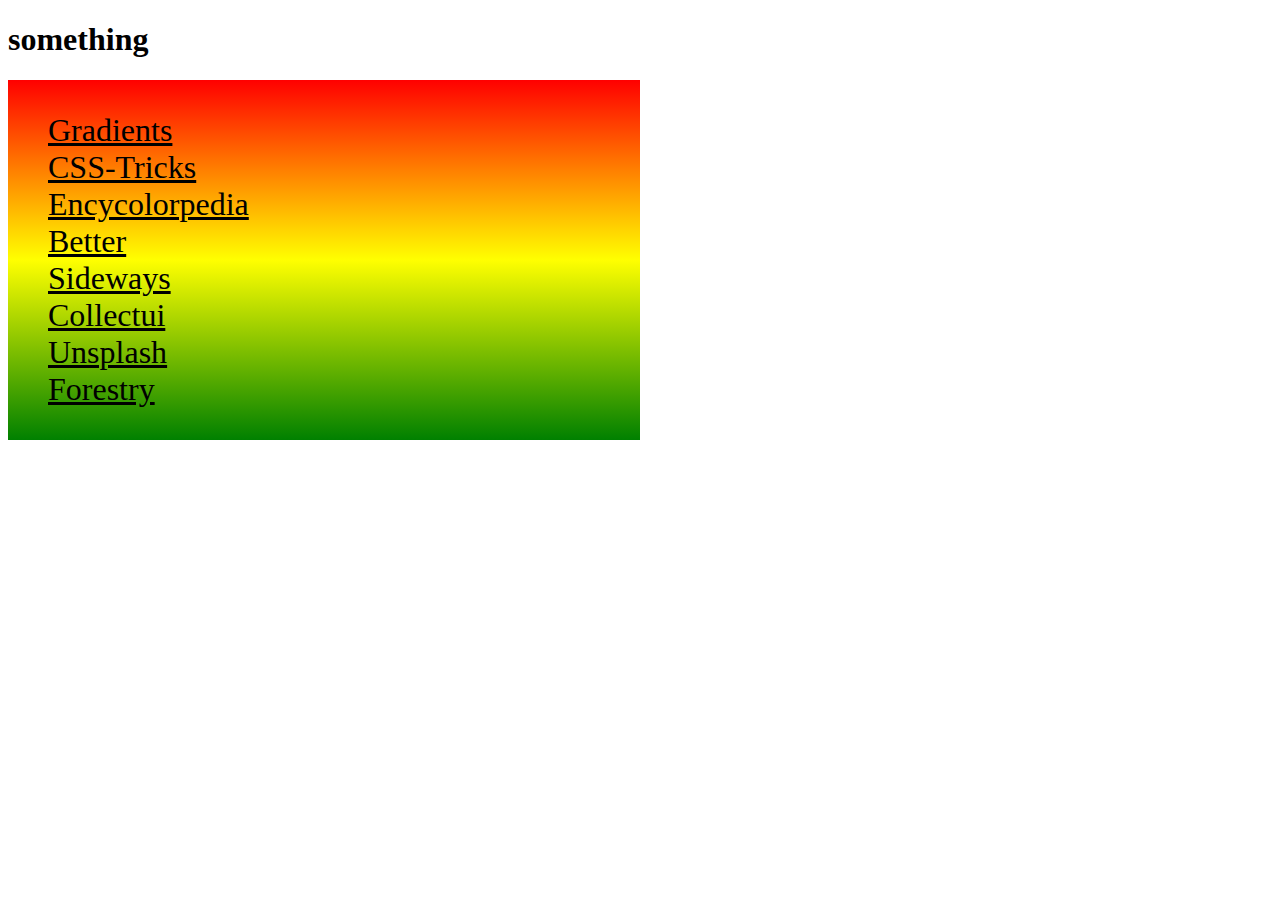
<file: FSWD70-CSS3-DAY04-Denis-Stephie/index.html>
<!DOCTYPE html>
<html lang='en'> 
<head> 
	<meta charset="utf-8"> 
	<title> </title>
	<link href="style.css" rel="stylesheet">
	
</head>

<body> 

<h1>something</h1>
<div id="Steph">
	<dl>
  		<dt></dt>
  		<dd> <a class="link1" href="https://webgradients.com"> Gradients</a></dd>

  		<dt></dt>
  		<dd><a class="link 2" href="https://css-tricks.com/"> CSS-Tricks</a></dd>

  		<dt></dt>
  		<dd> <a class="link 3" href="https://encycolorpedia.com/"> Encycolorpedia</a></dd>

  		<dt></dt>
  		<dd><a class="link 4" href="https://betterproposals.io/"> Better</a></dd>

  		<dt></dt>
  		<dd> <a class="link 5" href="https://sidewaysdictionary.com/#/"> Sideways</a></dd>

  		<dt></dt>
  		<dd><a class="link 6" href="http://collectui.com/designs"> Collectui</a></dd>

  		<dt></dt>
  		<dd><a class="link 7" href="https://unsplash.com/"> Unsplash</a></dd>

  		<dt></dt>
  		<dd><a class="link 8" href="https://forestry.io/"> Forestry</a></dd>
	</dl>
</div>

</body> 
</html>
</file>
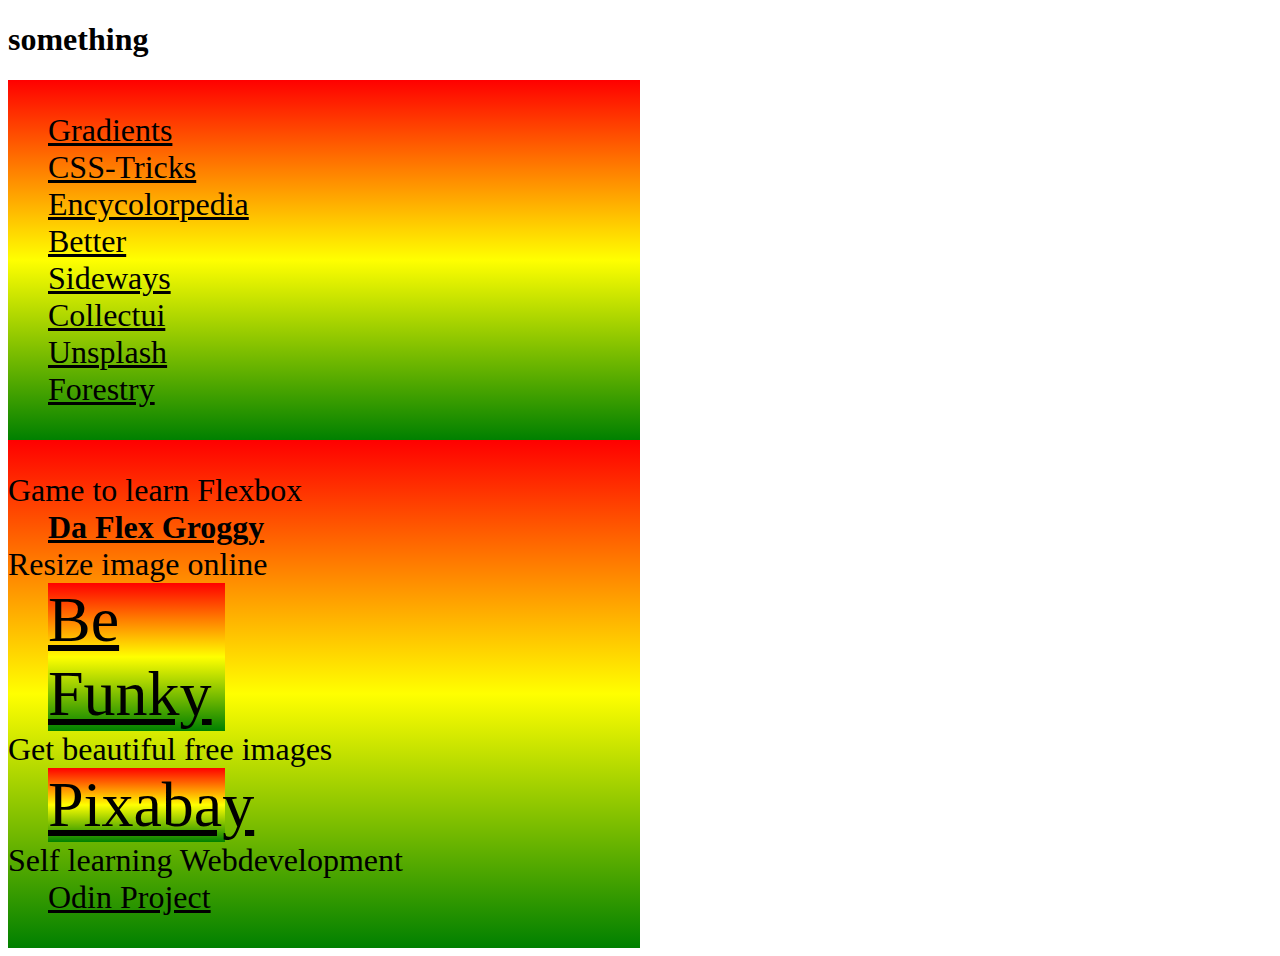
<file: FSWD70-CSS3-DAY04-Denis-Stephie/Basic.html>
<!DOCTYPE html>
<html>
<head>
				<meta charset="UTF-8">
				<link rel="stylesheet" type="text/css" href="style.css">
				<title></title>
</head>
<body>

					<h1>something</h1>

<div id="Steph">

		<dl>
  			<dt></dt>
  				<dd> <a class="link1" href="https://webgradients.com"> Gradients</a></dd>

  			<dt></dt>
  				<dd><a class="link 2" href="https://css-tricks.com/"> CSS-Tricks</a></dd>

  			<dt></dt>
  				<dd> <a class="link 3" href="https://encycolorpedia.com/"> Encycolorpedia</a></dd>

  			<dt></dt>
  				<dd><a class="link 4" href="https://betterproposals.io/"> Better</a></dd>

  			<dt></dt>
  				<dd> <a class="link 5" href="https://sidewaysdictionary.com/#/"> Sideways</a></dd>

  			<dt></dt>
  				<dd><a class="link 6" href="http://collectui.com/designs"> Collectui</a></dd>

  			<dt></dt>
  				<dd><a class="link 7" href="https://unsplash.com/"> Unsplash</a></dd>

  			<dt></dt>
  				<dd><a class="link 8" href="https://forestry.io/"> Forestry</a></dd>
		</dl>
		
</div>

<div id="Fabian">
			<dl>
		  		<dt>Game to learn Flexbox</dt>
		  			<dd>
		  				<a id="Fabian1" href="https://flexboxfroggy.com/#de">Da Flex Groggy </a> </dd>
		  			 		
		  		<dt>Resize image online</dt>

		  			<dd><div id="Fabian21"><a href="https://www.befunky.com/features/resize-image/"> Be Funky  </a></div> </dd>

				<dt>Get beautiful free images</dt>

		  			<dd><div id="Fabian31"><a id="Fabian3" href="https://pixabay.com/de/"> Pixabay </a></div></dd>

				<dt>Self learning Webdevelopment</dt>
				
		  			<dd><a id="Fabian4" href="https://www.theodinproject.com/"> Odin Project </a></dd>
			</dl>
		</div>

</body>
</html>
</file>
<file: FSWD70-CSS3-DAY04-Denis-Stephie/style.css>
/*Sass variable */
/*Sass Code */
#Fabian a {
  font-family: "Yeon Sung", cursive; }

/*#Steph:hover: $hover;*/
h1 {
  color: linear-gradient(red, yellow, green); }

div {
  background: linear-gradient(red, yellow, green);
  font-family: "Yeon Sung", cursive;
  font-size: 2em;
  width: 50%;
  height: 2%;
  transition: width 5s, height 10s, transform 5s;
  transition: width 5s, height 10s, transform 5s;
  display: flex;
  align-content: center; }

body #Steph {
  font-weight: lighter; }

a {
  color: black; }

#Steph:hover {
  background: #264348;
  width: 250px;
  height: 250px;
  transform: rotateX(90deg);
  transform: rotate 90deg; }

.container {
  display: flex;
  justify-content: center;
  align-content: center;
  /*text-align: center;*/ }

.rotate {
  transition: all 1s ease-in-out; }

#Fabian1 {
  font-weight: bold; }

#Fabian1:hover {
  color: #F19DBF;
  text-decoration: underline;
  font-style: italic; }

#Fabian31 {
  transition: 6s; }

#Fabian31:hover {
  transform: rotate(-360deg);
  background: none;
  transition: 6s; }

#Fabian21:hover {
  font-size: 100px;
  transition: 6s; }

/*# sourceMappingURL=style.css.map */
</file>
